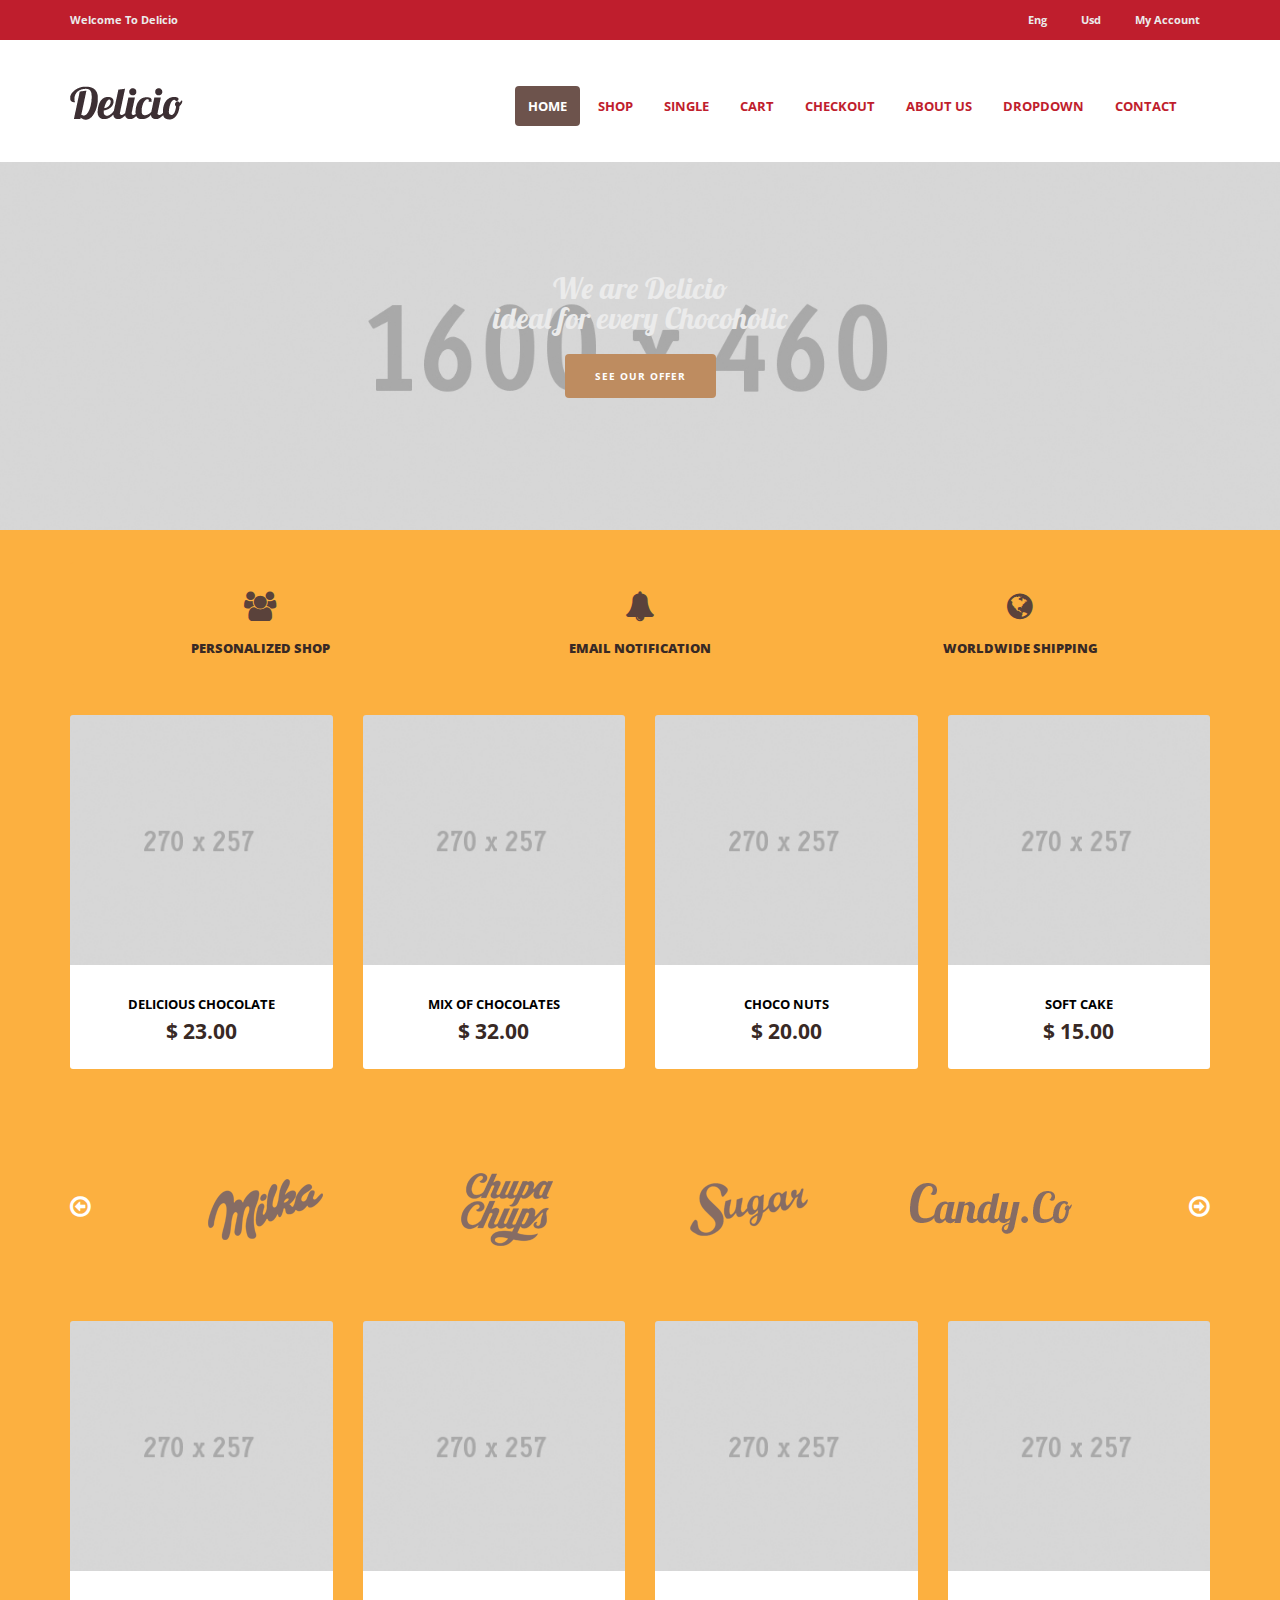
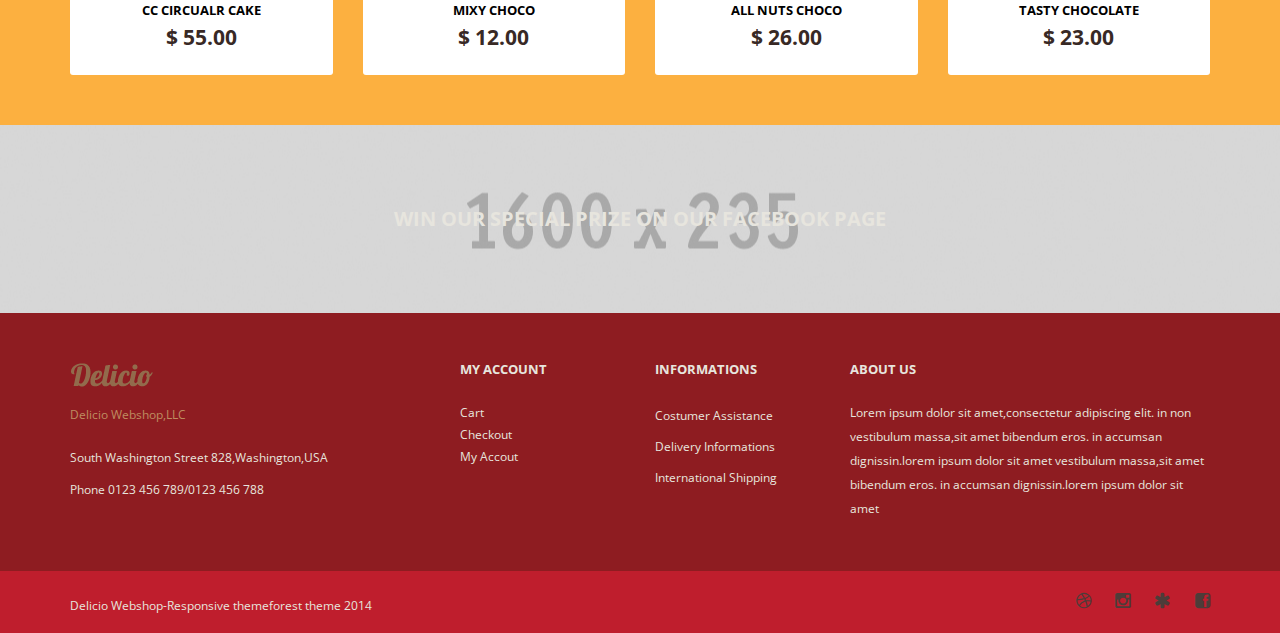
<file: DoAnChuyenNganh/DoAnChuyenNganh_Web_Ver5/index.html>
<!DOCTYPE html>
<html lang="en">
<head>
<meta charset="utf-8">
<title>delicio</title>
<meta name="description" content="">
<meta name="author" content="">
<meta name="viewport" content="width=device-width, initial-scale=1, maximum-scale=1">
<link rel="stylesheet" type="text/css" href="css/bootstrap.css" media="screen">
<link rel="stylesheet" type="text/css" href="css/style.css" media="screen">
<link rel="stylesheet" type="text/css" href="css/font-awesome.css" media="screen">
<link rel="stylesheet" href="css/flexslider.css" type="text/css" media="screen"/>
<link rel="stylesheet" href="css/responsive.css" type="text/css" media="screen"/>
<link href='http://fonts.googleapis.com/css?family=Open+Sans:400italic,600italic,700italic,800italic,400,300,600,700,800' rel='stylesheet' type='text/css'>
<link href='http://fonts.googleapis.com/css?family=Lobster' rel='stylesheet' type='text/css'>
</head>
<body>
<!--top-strip-->
<div class="top-strip">
    <div class="container">
        <div class="row">
            <div class="col-md-6 user">
                <p>
                     Welcome to Delicio
                </p>
            </div>
            <div class="col-md-6 language">
                <ul>
                    <li><a href="#">Eng</a></li>
                    <li><a href="#">Usd</a></li>
                    <li><a href="#">My Account</a></li>
                </ul>
            </div>
        </div>
    </div>
</div>
<!--end-top-strip-->
<!--navbar-->
<div class="container header">
    <nav id="myNavbar" class="navbar navbar-default" role="navigation">
    <div class="container">
        <div class="navbar-header">
            <button type="button" class="navbar-toggle" data-toggle="collapse" data-target="#bs-example-navbar-collapse-1">
            <span class="sr-only">Toggle navigation</span>
            <span class="icon-bar"></span>
            <span class="icon-bar"></span>
            <span class="icon-bar"></span>
            </button>
            <a class="navbar-brand" href="#"><img src="images/logo.png" alt="logo"></a>
        </div>
        <!-- Collect the nav links, forms, and other content for toggling -->
        <div class="collapse navbar-collapse" id="bs-example-navbar-collapse-1">
            <ul class="nav navbar-nav">
                <li class="active"><a href="index.html">Home</a></li>
                <li><a href="shop.html">Shop</a></li>
                <li><a href="single.html">Single</a></li>
                <li><a href="cart.html">Cart</a></li>
                <li><a href="checkout.html">Checkout</a></li>
                <li><a href="about.html">About us</a></li>
                <li class="dropdown">
                <a href="#" data-toggle="dropdown" class="dropdown-toggle">Dropdown</a>
                <ul class="dropdown-menu">
                    <li><a href="#">Lorem</a></li>
                    <li><a href="#">Ipsum</a></li>
                    <li><a href="#">Dolor sit amet</a></li>
                    <li><a href="#">Dropdown</a></li>
                </ul>
                </li>
                <li><a href="contact.html">Contact</a></li>
            </ul>
        </div>
        <!-- /.navbar-collapse -->
    </div>
    </nav>
</div>
<!--end-navbar-->
<!--flex-slider-->
<div class="main-flexslider">
    <ul class="slides">
        <li class="slides"><img src="images/slide-01.jpg" alt="slide 01">
        <div class="slide-caption">
            <h2>We are Delicio</h2>
            <h2>ideal for every Chocoholic</h2>
            <h2><a href="#">SEE OUR OFFER</a></h2>
        </div>
        </li>
        <li class="slides"><img src="images/slide-02.jpg" alt="slide 01">
        <div class="slide-caption">
            <h2>We are Delicio</h2>
            <h2>ideal for every Chocoholic</h2>
            <h2><a href="#">SEE OUR OFFER</a></h2>
        </div>
        </li>
        <li class="slides"><img src="images/slide-03.jpg" alt="slide 01">
        <div class="slide-caption">
            <h2>We are Delicio</h2>
            <h2>ideal for every Chocoholic</h2>
            <h2><a href="#">SEE OUR OFFER</a></h2>
        </div>
        </li>
        <li class="slides"><img src="images/slide-04.jpg" alt="slide 01">
        <div class="slide-caption">
            <h2>We are Delicio</h2>
            <h2>ideal for every Chocoholic</h2>
            <h2><a href="#">SEE OUR OFFER</a></h2>
        </div>
        </li>
    </ul>
</div>
<!--end-flex-slider-->
<!--Icon Blocks-->
<div class="container">
    <div class="icon-blocks">
        <div class="col-md-4">
            <p>
                <i class="fa fa-group"></i>personalized shop
            </p>
        </div>
        <div class="col-md-4">
            <p>
                <i class="fa fa-bell"></i>email notification
            </p>
        </div>
        <div class="col-md-4">
            <p>
                <i class="fa fa-globe"></i>worldwide shipping
            </p>
        </div>
    </div>
</div>
<!--end Icon Blocks-->
<!--articles-->
<div class="container">
    <div class="row articles">
        <div class="col-md-3 col-sm-6">
            <img src="images/product1.jpg" alt="img">
            <div class="text">
                <a href="#"><span>
                Delicious Chocolate </span></a>
                <p>
                     $ 23.00
                </p>
            </div>
        </div>
        <div class="col-md-3 col-sm-6">
            <img src="images/product2.jpg" alt="img">
            <div class="text">
                <a href="#"><span>
                Mix of Chocolates </span></a>
                <p>
                     $ 32.00
                </p>
            </div>
        </div>
        <div class="col-md-3 col-sm-6">
            <img src="images/product3.jpg" alt="img">
            <div class="text">
                <a href="#"><span>
                Choco Nuts </span></a>
                <p>
                     $ 20.00
                </p>
            </div>
        </div>
        <div class="col-md-3 col-sm-6">
            <img src="images/product4.jpg" alt="img">
            <div class="text">
                <span>
                Soft Cake </span>
                <p>
                     $ 15.00
                </p>
            </div>
        </div>
    </div>
</div>
<!--end-articles-->
<!-- partners box -->
<div class="container">
    <div id="carousel-example-generic" class="carousel slide" data-ride="carousel">
        <!-- Wrapper for slides -->
        <div class="carousel-inner">
            <div class="item active">
                <ul class="partner-list">
                    <li><img alt="" src="images/client1.png"></li>
                    <li><img alt="" src="images/client2.png"></li>
                    <li><img alt="" src="images/client3.png"></li>
                    <li><img alt="" src="images/client4.png"></li>
                </ul>
            </div>
            <div class="item">
                <ul class="partner-list">
                    <li><img alt="" src="images/client1.png"></li>
                    <li><img alt="" src="images/client2.png"></li>
                    <li><img alt="" src="images/client3.png"></li>
                    <li><img alt="" src="images/client4.png"></li>
                </ul>
            </div>
        </div>
        <!-- Controls -->
        <a class="left carousel-control" href="#carousel-example-generic" data-slide="prev"></a>
        <a class="right carousel-control" href="#carousel-example-generic" data-slide="next"></a>
    </div>
</div>
<!--end-partners box -->
<!--articles-->
<div class="container">
    <div class="row articles">
        <div class="col-md-3 col-sm-6">
            <img src="images/product1.jpg" alt="img">
            <div class="text">
                <span>
                CC Circualr Cake</span>
                <p>
                     $ 55.00
                </p>
            </div>
        </div>
        <div class="col-md-3 col-sm-6">
            <img src="images/product2.jpg" alt="img">
            <div class="text">
                <span>
                Mixy Choco </span>
                <p>
                     $ 12.00
                </p>
            </div>
        </div>
        <div class="col-md-3 col-sm-6">
            <img src="images/product3.jpg" alt="img">
            <div class="text">
                <span>
                All Nuts Choco </span>
                <p>
                     $ 26.00
                </p>
            </div>
        </div>
        <div class="col-md-3 col-sm-6">
            <img src="images/product4.jpg" alt="img">
            <div class="text">
                <span>
                Tasty Chocolate </span>
                <p>
                     $ 23.00
                </p>
            </div>
        </div>
    </div>
</div>
<!--end-articles-->
<!--prize-->
<div class="prize">
    <div class="container">
        <h1>win our special prize on our facebook page</h1>
    </div>
</div>
<!--end-prize-->
<!--footer-->
<div class="full-footer">
    <div class="container-full">
        <div class="container info">
            <div class="row">
                <div class="col-md-4 addres">
                    <img src="images/footer-logo.png" alt="logo">
                    <h6>Delicio Webshop,LLC</h6>
                    <p>
                         South Washington Street 828,Washington,USA
                    </p>
                    <p>
                         Phone 0123 456 789/0123 456 788
                    </p>
                </div>
                <div class="col-md-2 account">
                    <h4>my Account</h4>
                    <ul>
                        <li><a href="#">cart</a></li>
                        <li><a href="#">checkout</a></li>
                        <li><a href="#">my accout</a></li>
                    </ul>
                </div>
                <div class="col-md-2 assistance">
                    <h4>Informations</h4>
                    <ul>
                        <li><a href="#">costumer assistance</a></li>
                        <li><a href="#">delivery informations</a></li>
                        <li><a href="#">international shipping</a></li>
                    </ul>
                </div>
                <div class="col-md-4 about">
                    <h4>about us</h4>
                    <p>
                         Lorem ipsum dolor sit amet,consectetur adipiscing elit. in non vestibulum massa,sit amet bibendum eros. in accumsan dignissin.lorem ipsum dolor sit amet vestibulum massa,sit amet bibendum eros. in accumsan dignissin.lorem ipsum dolor sit amet
                    </p>
                </div>
            </div>
        </div>
    </div>
    <!--end-addres-->
    <div class="container">
        <div class="row bottom-strip">
            <div class="col-md-6 rights">
                <p>
                     Delicio Webshop-Responsive themeforest theme 2014
                </p>
            </div>
            <div class="col-md-6 social">
                <ul>
                    <li><a href="#"><i class="fa fa-dribbble"></i></a></li>
                    <li><a href="#"><i class="fa fa-instagram"></i></a></li>
                    <li><a href="#"><i class="fa fa-asterisk"></i></a></li>
                    <li><a href="#"><i class="fa fa-facebook-square"></i></a></li>
                </ul>
            </div>
        </div>
    </div>
</div>
<!--end-footer-->
<script type="text/javascript" src="js/jquery.min.js"></script>
<script type="text/javascript" src="js/bootstrap.js"></script>
<script src="js/modernizr.js"></script>
<script type="text/javascript" src="js/jquery.flexslider-min.js"></script>
<script type="text/javascript">
// jQuery
(function($) {
  "use strict";
    $(document).ready(function() {
        // Main Slider
        $('.main-flexslider').flexslider({
            directionNav: true, 
            controlNav: false, 
            animation: "fade",
            slideshowSpeed: 7000,
            prevText: "",
            nextText: "",
        });
    });
})(jQuery);
</script>
</body>
</html>
</file>
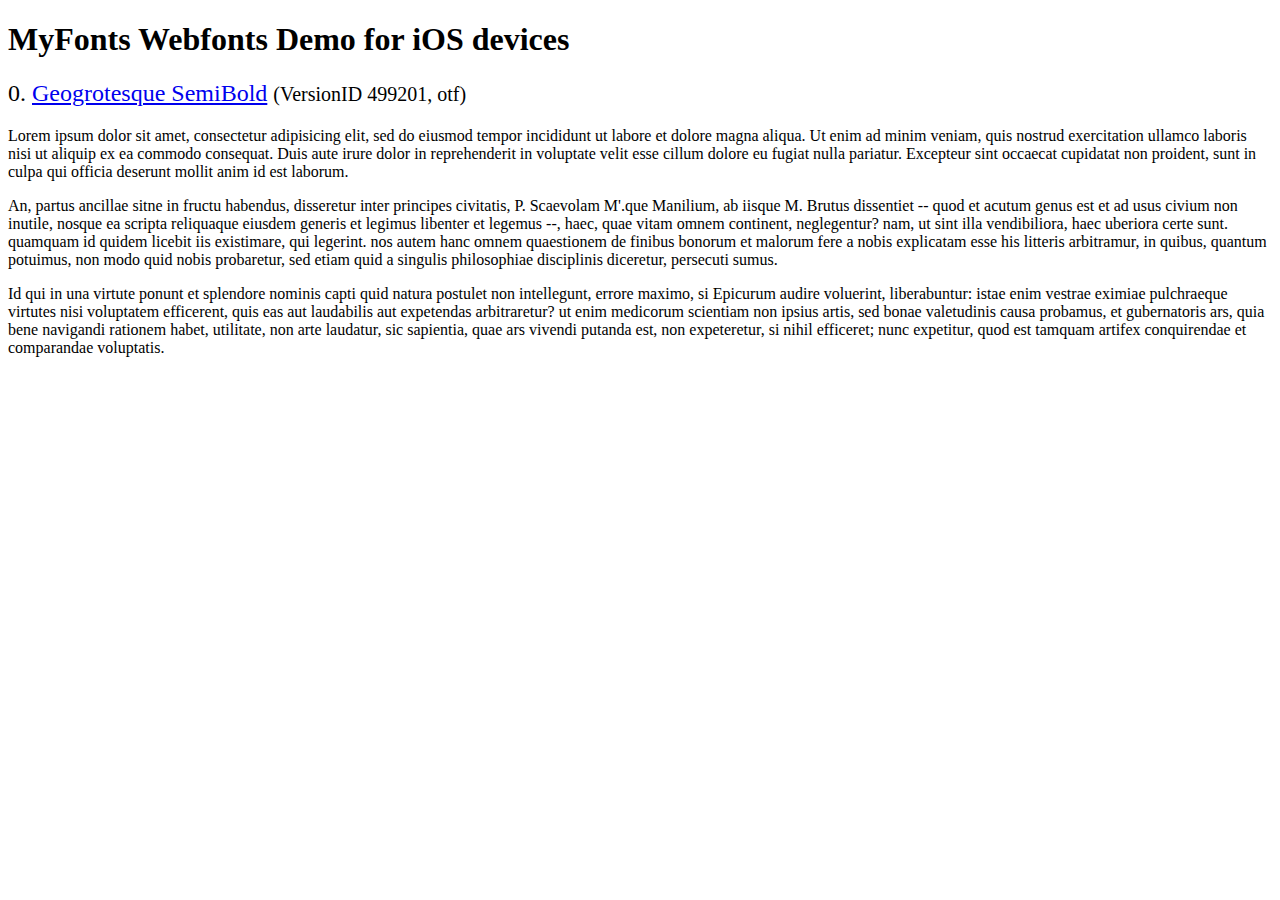
<file: DoAnChuyenNganh/DoAnChuyenNganh_Web_Ver4/fonts/webfonts/geo-semibold/svg/index.html>
<!DOCTYPE html>
<html>
<head>
<title>MyFonts Webfonts Demo for iOS devices</title>
<meta http-equiv="content-type" content="text/html; charset=utf-8" />

<style type="text/css" media="all">

	h2 {
		 font-weight:normal;
	}

		
	@font-face {
		font-family:"Geogrotesque-SemiBold";
		src:url("style_169898.svg#Geogrotesque-SemiBold") format("svg");
	}
	
	.webfont_0 {
		font-family: Geogrotesque-SemiBold;
	}
		
</style>

</head>

<body>

<h1>MyFonts Webfonts Demo for iOS devices</h1>


<h2>0. <span class='webfont_0'><a href='http://new.myfonts.com/search/style::169898/'>Geogrotesque SemiBold</a></span>
<small>(VersionID 499201, otf)</small>
</h2>

<p class='webfont_0'>Lorem ipsum dolor sit amet, consectetur adipisicing elit, sed do eiusmod tempor incididunt ut labore et dolore magna aliqua. Ut enim ad minim veniam, quis nostrud exercitation ullamco laboris nisi ut aliquip ex ea commodo consequat. Duis aute irure dolor in reprehenderit in voluptate velit esse cillum dolore eu fugiat nulla pariatur. Excepteur sint occaecat cupidatat non proident, sunt in culpa qui officia deserunt mollit anim id est laborum.</p>

<p class='webfont_0'>An, partus ancillae sitne in fructu habendus, disseretur inter principes civitatis, P. Scaevolam M'.que Manilium, ab iisque M. Brutus dissentiet -- quod et acutum genus est et ad usus civium non inutile, nosque ea scripta reliquaque eiusdem generis et legimus libenter et legemus --, haec, quae vitam omnem continent, neglegentur? nam, ut sint illa vendibiliora, haec uberiora certe sunt. quamquam id quidem licebit iis existimare, qui legerint. nos autem hanc omnem quaestionem de finibus bonorum et malorum fere a nobis explicatam esse his litteris arbitramur, in quibus, quantum potuimus, non modo quid nobis probaretur, sed etiam quid a singulis philosophiae disciplinis diceretur, persecuti sumus.</p>

<p class='webfont_0'>Id qui in una virtute ponunt et splendore nominis capti quid natura postulet non intellegunt, errore maximo, si Epicurum audire voluerint, liberabuntur: istae enim vestrae eximiae pulchraeque virtutes nisi voluptatem efficerent, quis eas aut laudabilis aut expetendas arbitraretur? ut enim medicorum scientiam non ipsius artis, sed bonae valetudinis causa probamus, et gubernatoris ars, quia bene navigandi rationem habet, utilitate, non arte laudatur, sic sapientia, quae ars vivendi putanda est, non expeteretur, si nihil efficeret; nunc expetitur, quod est tamquam artifex conquirendae et comparandae voluptatis.</p>




</body>
</html>
</file>
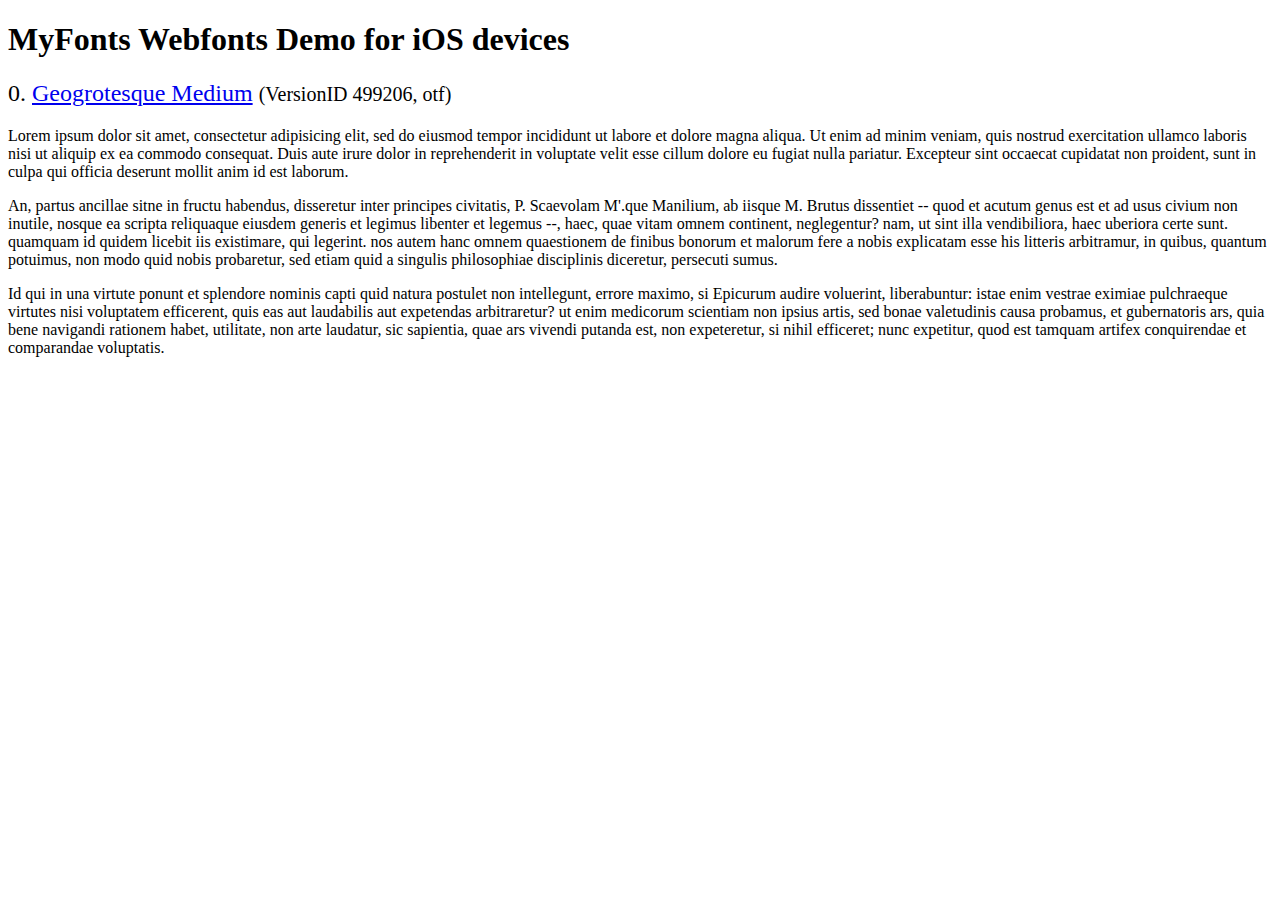
<file: DoAnChuyenNganh/DoAnChuyenNganh_Web_Ver4/fonts/webfonts/geo-medium/svg/svg_test.html>
<!DOCTYPE html>
<html>
<head>
<title>MyFonts Webfonts Demo for iOS devices</title>
<meta http-equiv="content-type" content="text/html; charset=utf-8" />

<style type="text/css" media="all">

	h2 {
		 font-weight:normal;
	}

		
	@font-face {
		font-family:"Geogrotesque-Medium";
		src:url("1110FC_0.svg#Geogrotesque-Medium") format("svg");
	}
	
	.webfont_0 {
		font-family: Geogrotesque-Medium;
	}
		
</style>

</head>

<body>

<h1>MyFonts Webfonts Demo for iOS devices</h1>


<h2>0. <span class='webfont_0'><a href='http://new.myfonts.com/search/style::169904/'>Geogrotesque Medium</a></span>
<small>(VersionID 499206, otf)</small>
</h2>

<p class='webfont_0'>Lorem ipsum dolor sit amet, consectetur adipisicing elit, sed do eiusmod tempor incididunt ut labore et dolore magna aliqua. Ut enim ad minim veniam, quis nostrud exercitation ullamco laboris nisi ut aliquip ex ea commodo consequat. Duis aute irure dolor in reprehenderit in voluptate velit esse cillum dolore eu fugiat nulla pariatur. Excepteur sint occaecat cupidatat non proident, sunt in culpa qui officia deserunt mollit anim id est laborum.</p>

<p class='webfont_0'>An, partus ancillae sitne in fructu habendus, disseretur inter principes civitatis, P. Scaevolam M'.que Manilium, ab iisque M. Brutus dissentiet -- quod et acutum genus est et ad usus civium non inutile, nosque ea scripta reliquaque eiusdem generis et legimus libenter et legemus --, haec, quae vitam omnem continent, neglegentur? nam, ut sint illa vendibiliora, haec uberiora certe sunt. quamquam id quidem licebit iis existimare, qui legerint. nos autem hanc omnem quaestionem de finibus bonorum et malorum fere a nobis explicatam esse his litteris arbitramur, in quibus, quantum potuimus, non modo quid nobis probaretur, sed etiam quid a singulis philosophiae disciplinis diceretur, persecuti sumus.</p>

<p class='webfont_0'>Id qui in una virtute ponunt et splendore nominis capti quid natura postulet non intellegunt, errore maximo, si Epicurum audire voluerint, liberabuntur: istae enim vestrae eximiae pulchraeque virtutes nisi voluptatem efficerent, quis eas aut laudabilis aut expetendas arbitraretur? ut enim medicorum scientiam non ipsius artis, sed bonae valetudinis causa probamus, et gubernatoris ars, quia bene navigandi rationem habet, utilitate, non arte laudatur, sic sapientia, quae ars vivendi putanda est, non expeteretur, si nihil efficeret; nunc expetitur, quod est tamquam artifex conquirendae et comparandae voluptatis.</p>




</body>
</html>
</file>
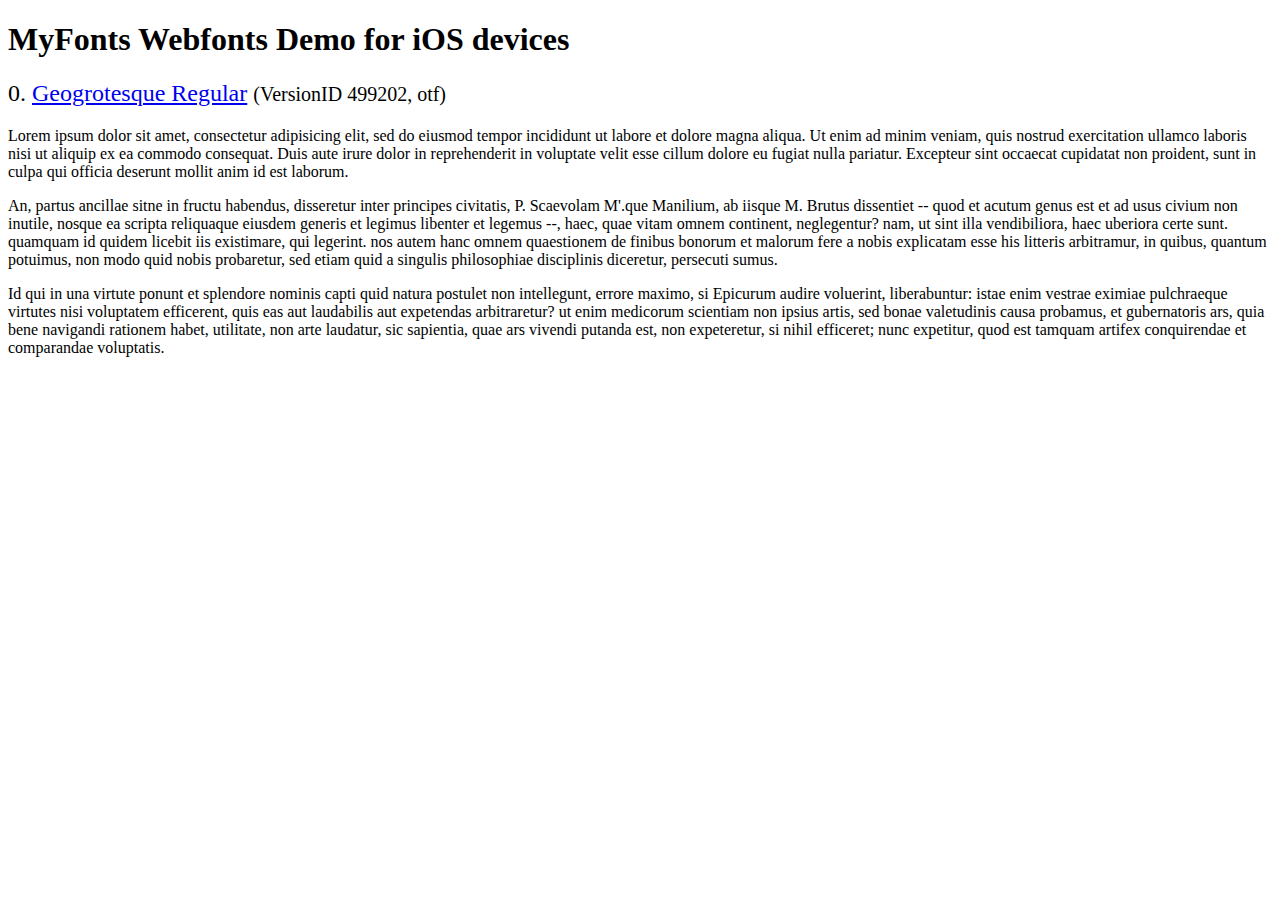
<file: DoAnChuyenNganh/DoAnChuyenNganh_Web_Ver4/fonts/webfonts/geo-regular/svg/svg_test.html>
<!DOCTYPE html>
<html>
<head>
<title>MyFonts Webfonts Demo for iOS devices</title>
<meta http-equiv="content-type" content="text/html; charset=utf-8" />

<style type="text/css" media="all">

	h2 {
		 font-weight:normal;
	}

		
	@font-face {
		font-family:"Geogrotesque-Regular";
		src:url("11014B_0.svg#Geogrotesque-Regular") format("svg");
	}
	
	.webfont_0 {
		font-family: Geogrotesque-Regular;
	}
		
</style>

</head>

<body>

<h1>MyFonts Webfonts Demo for iOS devices</h1>


<h2>0. <span class='webfont_0'><a href='http://new.myfonts.com/search/style::169901/'>Geogrotesque Regular</a></span>
<small>(VersionID 499202, otf)</small>
</h2>

<p class='webfont_0'>Lorem ipsum dolor sit amet, consectetur adipisicing elit, sed do eiusmod tempor incididunt ut labore et dolore magna aliqua. Ut enim ad minim veniam, quis nostrud exercitation ullamco laboris nisi ut aliquip ex ea commodo consequat. Duis aute irure dolor in reprehenderit in voluptate velit esse cillum dolore eu fugiat nulla pariatur. Excepteur sint occaecat cupidatat non proident, sunt in culpa qui officia deserunt mollit anim id est laborum.</p>

<p class='webfont_0'>An, partus ancillae sitne in fructu habendus, disseretur inter principes civitatis, P. Scaevolam M'.que Manilium, ab iisque M. Brutus dissentiet -- quod et acutum genus est et ad usus civium non inutile, nosque ea scripta reliquaque eiusdem generis et legimus libenter et legemus --, haec, quae vitam omnem continent, neglegentur? nam, ut sint illa vendibiliora, haec uberiora certe sunt. quamquam id quidem licebit iis existimare, qui legerint. nos autem hanc omnem quaestionem de finibus bonorum et malorum fere a nobis explicatam esse his litteris arbitramur, in quibus, quantum potuimus, non modo quid nobis probaretur, sed etiam quid a singulis philosophiae disciplinis diceretur, persecuti sumus.</p>

<p class='webfont_0'>Id qui in una virtute ponunt et splendore nominis capti quid natura postulet non intellegunt, errore maximo, si Epicurum audire voluerint, liberabuntur: istae enim vestrae eximiae pulchraeque virtutes nisi voluptatem efficerent, quis eas aut laudabilis aut expetendas arbitraretur? ut enim medicorum scientiam non ipsius artis, sed bonae valetudinis causa probamus, et gubernatoris ars, quia bene navigandi rationem habet, utilitate, non arte laudatur, sic sapientia, quae ars vivendi putanda est, non expeteretur, si nihil efficeret; nunc expetitur, quod est tamquam artifex conquirendae et comparandae voluptatis.</p>




</body>
</html>
</file>
<file: DoAnChuyenNganh/DoAnChuyenNganh_Web_Ver5/css/style.css>
/*------------------------------------------------- = Table of Css 1.General 2.Header 3.Slider 4.Icon Block 5.Products 6.Logo Carousel 7.Promo Box 8.Shop 9.Single Product 10.Cart 11.Checkout 12.About 13.Contact 14.Footer-------------------------------------------------*/
/********************************** General ********************************/
ul {
    padding: 0;
    margin: 0;
}

    ul li {
        list-style: none;
    }

a, .row.articles div, .members-social {
    transition: all 0.2s ease-in-out;
    -moz-transition: all 0.2s ease-in-out;
    -webkit-transition: all 0.2s ease-in-out;
    -o-transition: all 0.2s ease-in-out;
    color: #000;
    text-decoration: none;
}

.nopadding {
    padding-left: 0 !important;
    margin-left;
    : 0 !important;
}

hr {
    width: 100%;
    float: left;
    clear: both;
    background: #eaeaea;
    height: 1px;
}

.single-post .date-post {
    margin-top: -55px;
    text-align: left;
}

a:hover {
    text-decoration: none;
    opacity: 0.9;
}

.comment-section {
    margin-bottom: 20px;
    overflow: hidden;
}

    .comment-section h1 {
        font-size: 24px;
        text-transform: inherit;
        margin-bottom: 15px;
    }

.comment-box {
    overflow: hidden;
    margin-bottom: 30px;
}

    .comment-box img {
        float: left;
        max-width: 80px;
    }

ul.depth {
    margin-left: 100px;
}

    ul.depth li {
        position: relative;
    }

        ul.depth li:before {
            position: absolute;
            content: '';
            width: 40px;
            height: 40px;
            top: 0;
            left: -60px;
            border-left: 1px solid #dddddd;
            border-bottom: 1px solid #dddddd;
        }

.comment-content {
    padding-left: 100px;
}

    .comment-content h6 {
        color: #3c3c3c;
        font-size: 14px;
        font-family: 'Open Sans',sans-serif;
        font-style: italic;
        line-height: 22px;
        border-bottom: 1px solid #e5e5e5;
        display: inline-block;
        margin: -4px 0 7px;
        padding-bottom: 4px;
    }

        .comment-content h6 span {
            color: #d1d1d1;
            font-style: normal;
        }

    .comment-content p {
        color: #a3a3a3;
        line-height: 26px;
    }

.text-fields {
    float: left;
    width: 50%;
    padding-right: 10px;
}

.submit-area {
    float: right;
    width: 50%;
}

.comment-form {
    overflow: hidden;
    margin-bottom: 40px;
}

    .comment-form h1 {
        font-size: 24px;
        text-transform: inherit;
        margin-bottom: 16px;
    }

.float-input {
    position: relative;
    padding-left: 58px;
}

    .float-input span {
        position: absolute;
        width: 58px;
        height: 58px;
        border: 1px solid #eaeaea;
        top: 0px;
        left: 0px;
        z-index: 2;
        text-align: center;
    }

        .float-input span i {
            line-height: 32px;
            font-size: 12px;
            color: #5a423b;
            display: inline-block;
            width: 32px;
            height: 32px;
            text-align: center;
            border-radius: 50%;
            -webkit-border-radius: 50%;
            -moz-border-radius: 50%;
            -o-border-radius: 50%;
            border: 1px solid #5a423b;
            margin-top: 13px;
            transition: all 0.2s ease-in-out;
            -moz-transition: all 0.2s ease-in-out;
            -webkit-transition: all 0.2s ease-in-out;
            -o-transition: all 0.2s ease-in-out;
        }

#contact-form input[type="text"], #contact-form textarea, .comment-form input[type="text"], .comment-form textarea {
    color: #848484;
    font-size: 14px;
    font-family: 'Open Sans',sans-serif;
    border: 1px solid #eaeaea;
    border-left: none;
    font-weight: 300;
    -webkit-font-smoothing: antialiased;
    border-radius: 0px;
    -webkit-border-radius: 0px;
    -moz-border-radius: 0px;
    -o-border-radius: 0px;
    outline: none;
    width: 100%;
    padding: 18px;
    display: block;
    margin-bottom: 10px;
    transition: all 0.2s ease-in-out;
    -moz-transition: all 0.2s ease-in-out;
    -webkit-transition: all 0.2s ease-in-out;
    -o-transition: all 0.2s ease-in-out;
}

    #contact-form input[type="text"]:focus + span i, .comment-form input[type="text"]:focus + span i {
        color: #fff;
        background: #5a423b;
    }

#contact-form textarea, .comment-form textarea {
    height: 126px;
    border: 1px solid #eaeaea;
}

#contact-form input[type="submit"], .comment-form input[type="submit"] {
    width: 100%;
    text-align: center;
    color: #fff;
    font-size: 14px;
    font-family: 'Open Sans',sans-serif;
    font-weight: 300;
    -webkit-font-smoothing: antialiased;
    padding: 19px;
    background: #5a423b;
    text-transform: uppercase;
    border: none;
    transition: all 0.2s ease-in-out;
    -moz-transition: all 0.2s ease-in-out;
    -webkit-transition: all 0.2s ease-in-out;
    -o-transition: all 0.2s ease-in-out;
}

    #contact-form input[type="submit"]:hover, .comment-form input[type="submit"]:hover {
        opacity: 0.8;
    }

#contact-form .message, .comment-form .message {
    height: 20px;
    font-size: 13px;
    font-family: 'Open Sans',sans-serif;
    float: none;
    margin-top: 5px;
}

    #contact-form .message.error, .comment-form .message.error {
        color: #eb2c06;
    }

    #contact-form .message.success, .comment-form .message.success {
        color: #1e9397;
    }
/*-------------------------------------------------*/
/* = Contact/*-------------------------------------------------*/
.page-banner.contact-banner {
    background: url('../upload/banner3.jpg');
}

.map {
    height: 440px;
    margin-bottom: 40px;
    -webkit-filter: grayscale(100%);
    -moz-filter: grayscale(100%);
    -ms-filter: grayscale(100%);
    -o-filter: grayscale(100%);
    filter: grayscale(100%);
    filter: gray;
    border-radius: 5px;
    /* IE 6-9 */
}

.contact-all {
    background: #fff;
    margin: 0 !important;
    padding: 20px;
    border-radius: 5px;
}

#contact-form h1, .contact-info h1 {
    font-family: open sans;
    font-weight: bold;
    font-size: 13px;
    text-transform: uppercase;
    background: red;
    padding: 20px;
    margin: 15px 0 30px 0;
    text-align: center;
}

.contact-box h1 {
    text-transform: inherit;
}

#contact-form {
    margin-bottom: 30px;
    overflow: hidden;
}

.contact-info {
    border-bottom: 1px solid #e3e3e3;
    margin-bottom: 15px;
}

    .contact-info p {
        font-size: 15px;
        color: #919191;
        line-height: 22px;
        margin-bottom: 15px;
    }

.contact-info-list li {
    display: inline-block;
}

.contact-info-list li {
    display: inline-block;
    font-size: 14px;
    color: #919191;
    font-family: 'Open Sans',sans-serif;
    font-weight: 300;
    -webkit-font-smoothing: antialiased;
    margin-right: 20px;
    line-height: 22px;
}

    .contact-info-list li i {
        font-size: 17px;
        color: #54babb;
        margin-right: 10px;
    }

    .contact-info-list li a {
        color: #919191;
    }
/*******************right-cal***************/
.celendar-info {
    background: #fff;
    border-radius: 5px;
    padding-top: 3px;
}

.right-cal h4 {
    font-size: 13px;
    font-family: open sans;
    font-weight: bold;
    color: #e7e5de;
    text-transform: uppercase;
    background: #bf1e2d;
    margin: 20px;
    text-align: center;
    padding: 15px 30px;
    border-radius: 5px;
}

.right-cal ul {
    margin-left: 20px;
}

.right-cal li {
    margin: 10px 30px 10px 10px;
}

.right-cal a {
    font-family: open sans;
    font-weight: bold;
    font-size: 13px;
    color: #554a4c;
    text-transform: uppercase;
    margin-left: 8px;
    text-decoration: none;
}

.right-cal span {
    float: right;
    margin-right: 20px;
}

.colored {
    background: #f1f0eb;
    padding: 7px 0;
}

.right-inf h4 {
    font-size: 13px;
    font-family: open sans;
    font-weight: bold;
    color: #e7e5de;
    text-transform: uppercase;
    background: #bf1e2d;
    margin: 20px;
    text-align: center;
    padding: 15px 30px;
    border-radius: 5px;
}

.right-inf ul {
    margin-left: 40px;
    margin-bottom: 25px;
}

.right-inf li {
    margin-bottom: 5px;
}

.right-inf p {
    font-family: open sans;
    font-weight: bold;
    font-size: 12px;
    color: #554a4c;
    text-transform: capitalize;
}

.right-inf a {
    font-family: open sans;
    font-weight: bold;
    font-size: 12px;
    color: #554a4c;
    text-transform: capitalize;
    text-decoration: none;
}
/*********************end-contact-form******************************/
/* http://meyerweb.com/eric/tools/css/reset/ v2.0 | 20110126 License:none (public domain)*/
html, body, div, span, applet, object, iframe, h1, h2, h3, h4, h5, h6, p, blockquote, pre, a, abbr, acronym, address, big, cite, code, del, dfn, em, img, ins, kbd, q, s, samp, small, strike, strong, sub, sup, tt, var, b, u, i, center, dl, dt, dd, ol, ul, li, fieldset, form, label, legend, table, caption, tbody, tfoot, thead, tr, th, td, article, aside, canvas, details, embed, figure, figcaption, footer, header, hgroup, menu, nav, output, ruby, section, summary, time, mark, audio, video {
    margin: 0;
    padding: 0;
    border: 0;
    font-size: 100%;
    font: inherit;
    vertical-align: baseline;
}
/* HTML5 display-role reset for older browsers */
article, aside, details, figcaption, figure, footer, header, hgroup, menu, nav, section {
    display: block;
}

body {
    line-height: 1;
    font-family: Open Sans;
    background: #fcb040 !important;
}

ol, ul {
    list-style: none;
}

blockquote, q {
    quotes: none;
}

    blockquote:before, blockquote:after, q:before, q:after {
        content: '';
        content: none;
    }

table {
    border-collapse: collapse;
    border-spacing: 0;
}

a {
    text-decoration: none;
    transition: all 0.3s ease-in-out;
    -moz-transition: all 0.3s ease-in-out;
    -webkit-transition: all 0.3s ease-in-out;
    -o-transition: all 0.3s ease-in-out;
}
/********************************** Header ********************************/
.container.header {
    background: #fff;
    width: 100%;
}

.header {
    width: 100%;
    background: #fff;
    position: relative;
}

.top-strip {
    background: #bf1e2d;
    width: 100%;
    padding: 10px;
}

.user p {
    font-size: 11px;
    font-weight: bold;
    text-transform: capitalize;
    color: #ebebeb;
    float: left;
    padding: 0;
    margin: 0;
    line-height: 20px;
}

.language ul {
    float: right;
    margin: 0;
    padding: 0;
}

.language li {
    display: inline-block;
    margin-left: 10px;
}

.language a {
    padding: 6px 10px;
    font-size: 11px;
    font-weight: bold;
    text-transform: capitalize;
    color: #ebebeb;
    text-decoration: none;
}

    .language a:hover {
        background: rgba(0,0,0,0.2);
        color: #fff;
        -webkit-border-radius: 4px;
        -moz-border-radius: 4px;
        border-radius: 4px;
    }
/*-- Logo --*/
.navbar > .container .navbar-brand, .navbar > .container-fluid .navbar-brand {
    padding: 0;
    margin-left: 0;
}
/*-- Navigation --*/
.full {
    background: #fff;
    width: 100%;
    padding: 30px 0px 0px 0px;
}

.navbar-default {
    border: none !important;
    background: #fff !important;
    padding: 26px 0px 16px 0 !important;
    margin-top: 20px !important;
}

    .navbar-default a {
        color: #bf1e2d !important;
        font-weight: bold !important;
        font-size: 13px !important;
        text-transform: uppercase !important;
        -webkit-border-radius: 4px !important;
        -moz-border-radius: 4px !important;
        border-radius: 4px !important;
    }

        .navbar-default a:hover {
            color: #000 !important;
        }

    .navbar-default .navbar-nav > .active > a, .navbar-default .navbar-nav > .active > a:hover, .navbar-default .navbar-nav > .active > a:focus {
        color: #fff !important;
        background: #6d534c !important;
    }

    .navbar-default .navbar-nav > li > a:hover {
        color: #fff !important;
        background: #bf1e2d !important;
    }

.navbar-nav > li > a {
    padding: 10px 13px;
}

.navbar-nav > li {
    margin-right: 5px;
}

.dropdown-menu > li > a {
    padding: 15px 25px;
}

.dropdown:hover .dropdown-menu {
    display: block;
    padding-top: 0;
    -webkit-border-radius: 4px;
    -moz-border-radius: 4px;
    border-radius: 4px;
}
/********************************** Slider ********************************/
.main-flexslider {
    float: left;    
    width: 100%;
    height: auto;
}

    .main-flexslider img {
        width: 100%;
        height: auto;
    }

    .main-flexslider .slides .slides {
        background-size: cover;
        background-repeat: no-repeat;
    }

        .main-flexslider .slides .slides .container {
            position: absolute;
            top: 0px;
        }

        .main-flexslider .slides .slides .slide-caption {
            width: 100%;
            top: 30%;
            position: absolute;
            z-index: 100;
        }

            .main-flexslider .slides .slides .slide-caption a {
                color: #fff;
                background: #be8c60;
                font-size: 13px;
                font-family: Open sans;
                font-weight: bold;
                padding: 15px 30px;
                -webkit-border-radius: 4px;
                -moz-border-radius: 4px;
                border-radius: 4px;
                letter-spacing: 1px;
                line-height: 130px;
            }

                .main-flexslider .slides .slides .slide-caption a:hover {
                    background: #f6ede5;
                    color: #725337;
                    text-decoration: none;
                }

            .main-flexslider .slides .slides .slide-caption h2 {
                margin-top: 0;
                font-size: 50px;
                font-family: Lobster;
                font-weight: normal;
                color: #ebebeb;
                text-align: center;
            }

            .main-flexslider .slides .slides .slide-caption p {
                font-size: 15px;
                font-weight: 300;
                color: #000;
            }

            .main-flexslider .slides .slides .slide-caption .slide-item-features {
                float: left;
                padding-left: 0;
                margin: 15px 0;
                border-bottom: 1px solid #DBDBDB;
                padding-bottom: 30px;
            }

                .main-flexslider .slides .slides .slide-caption .slide-item-features li {
                    float: left;
                    background-color: #fff;
                    border: 1px solid #B1B1B1;
                    font-size: 13px;
                    font-weight: 300;
                    color: #000;
                    margin-right: 5px;
                    padding: 3px 5px;
                    padding-right: 10px;
                    text-transform: capitalize;
                    -webkit-border-radius: 4px;
                    -moz-border-radius: 4px;
                    -ms-border-radius: 4px;
                    -o-border-radius: 4px;
                    border-radius: 4px;
                }

                    .main-flexslider .slides .slides .slide-caption .slide-item-features li span {
                        color: #B1B1B1;
                        font-size: 18px;
                        padding: 5px;
                        padding-right: 10;
                    }

            .main-flexslider .slides .slides .slide-caption .slider-buttons-wrapper {
                margin: 25px 0;
                float: left;
            }

            .main-flexslider .slides .slides .slide-caption:before {
                position: absolute;
                z-index: -1;
            }

.slide-item-features {
    float: left;
    padding-left: 0;
    margin: 15px 0;
    border-bottom: 1px solid #DBDBDB;
    padding-bottom: 30px;
}

    .slide-item-features li {
        float: left;
        background-color: #fff;
        border: 1px solid #B1B1B1;
        font-size: 13px;
        font-weight: 300;
        color: #000;
        margin-right: 5px;
        padding: 3px 5px;
        padding-right: 10px;
        text-transform: capitalize;
        -webkit-border-radius: 4px;
        -moz-border-radius: 4px;
        -ms-border-radius: 4px;
        -o-border-radius: 4px;
        border-radius: 4px;
    }

        .slide-item-features li span {
            color: #B1B1B1;
            font-size: 18px;
            padding: 5px;
            padding-right: 10;
        }

.flex-direction-nav a {
    background-color: #0095e6;
    color: #fefefe;
    text-align: center;
    width: 61px;
    height: 61px;
    line-height: 62px;
    z-index: 0;
}

    .flex-direction-nav a:before {
        font-family: "FontAwesome";
        font-size: 24px;
        display: inline-block;
        content: '\f190';
    }

    .flex-direction-nav a.flex-next:before {
        content: '\f18e';
    }

.main-flexslider .flex-direction-nav .flex-prev {
    top: 363px !important;
    left: inherit !important;
}

.main-flexslider .flex-direction-nav .flex-next {
    right: 0 !important;
    top: 363px !important;
}

.flex-direction-nav {
    display: none;
}
/********************************** Icon Blocks ********************************/
.icon-blocks {
    background: #fcb040;
    float: left;
    width: 100%;
    height: auto;
    border-radius: 5px;
    margin: 30px 0;
}

    .icon-blocks .col-md-4 {
        padding: 30px;
    }

    .icon-blocks p {
        color: #382925;
        font-size: 13px;
        font-weight: 800;
        text-transform: uppercase;
        text-align: center;
    }

    .icon-blocks i {
        font-size: 30px;
        color: #5a423b;
        display: block;
        margin-bottom: 20px;
    }

.row.articles div:hover {
    -webkit-box-shadow: 3px -9px 84px 13px rgba(0,0,0,0.31);
    -moz-box-shadow: 3px -9px 84px 13px rgba(0,0,0,0.31);
    box-shadow: 3px -9px 84px 13px rgba(0,0,0,0.31);
}
/********************************** Products ********************************/
.articles {
    background: #fcb040;
}

    .articles img, .members img {
        width: 100%;
        -webkit-border-top-left-radius: 3px;
        -webkit-border-top-right-radius: 3px;
        -moz-border-radius-topleft: 3px;
        -moz-border-radius-topright: 3px;
        border-top-left-radius: 3px;
        border-top-right-radius: 3px;
    }

    .articles .text, .members .text {
        float: left;
        background: #fff;
        width: 100%;
        margin-bottom: 30px;
        margin-top: -2px;
        text-align: center;
        padding: 30px 0 17px 0;
        text-transform: uppercase;
        font-weight: bold -webkit-border-bottom-right-radius:3px;
        -webkit-border-bottom-left-radius: 3px;
        -moz-border-radius-bottomright: 3px;
        -moz-border-radius-bottomleft: 3px;
        border-bottom-right-radius: 3px;
        border-bottom-left-radius: 3px;
    }

    .articles p {
        color: #382925;
        font-size: 21px;
        font-weight: bold;
        text-transform: uppercase;
        text-align: center;
        background: #fff;
        padding: 10px 0;
        margin: 0 !important;
    }

    .articles span {
        font-size: 13px;
        font-weight: bold !important;
    }

    .articles a:hover {
        color: #89573b;
    }

.members .text {
    float: left;
    background: #fff;
    width: 100%;
    margin-bottom: 30px;
    margin-top: -2px;
    text-align: left;
    text-transform: uppercase;
    font-weight: bold -webkit-border-bottom-right-radius:3px;
    -webkit-border-bottom-left-radius: 3px;
    -moz-border-radius-bottomright: 3px;
    -moz-border-radius-bottomleft: 3px;
    border-bottom-right-radius: 3px;
    border-bottom-left-radius: 3px;
    padding: 25px;
    position: relative;
}

.members-socials {
    position: absolute;
    background: rgba(56,41,37,0.2);
    width: 100%;
    height: 66px;
    top: -66px;
    left: 0;
}

    .members-socials:hover {
        background: rgba(56,41,37,0.8);
    }

    .members-socials ul {
        text-align: center;
    }

        .members-socials ul li {
            display: inline-block;
            line-height: 66px;
            margin: 0 3px;
        }

.members p {
    color: #382925;
    font-size: 21px;
    font-weight: bold;
    text-transform: uppercase;
    text-align: left;
    background: #fff;
    padding: 10px 0;
}

.members span {
    font-size: 13px;
    font-weight: bold
}

.members-socials i {
    color: #fff;
    width: 32px;
    height: 32px;
    border-radius: 100px;
    background: #281d1a;
    line-height: 32px;
    font-size: 16px;
    opacity: 0.8;
}

i:hover {
    transform: rotate(360deg);
    -ms-transform: rotate(360deg);
    -webkit-transform: rotate(360deg);
    -webkit-animation-delay: 10s;
    /* Safari and Chrome */
    animation-delay: 10s;
}

.members-socials i:hover {
    background: #998d8a;
    color: #fff;
    opacity: 1;
}

.members img {
    width: 100%;
}
/********************************** Logo Carousel ********************************/
.clients-section {
    background: #5a423b;
}

.partners {
    padding: 50px;
    background: url('../upload/banner1.jpg');
    overflow: hidden;
}

.carousel {
    position: relative;
    margin-top: 50px;
    margin-bottom: 60px;
}

.partners .carousel-control {
    border: 1px solid #fff;
    background: transparent;
}

.carousel-control.right, .carousel-control.left {
    background: none !important;
}

    .carousel-control.left:after {
        font-family: "FontAwesome";
        font-size: 24px;
        display: inline-block;
        content: '\f190';
        float: left;
        margin-top: 46px;
    }

    .carousel-control.right:after {
        font-family: "FontAwesome";
        font-size: 24px;
        display: inline-block;
        content: '\f18e';
        float: right;
        margin-top: 46px;
    }

.partners .carousel-control.left:before {
    top: -2px;
    left: 8px;
}

.partners .carousel-control.right:before {
    top: -2px;
    left: 9px;
}

.partner-list {
    overflow: hidden;
    padding-top: 10px;
}

    .partner-list li {
        float: left;
        width: 16.8%;
        margin-left: 4%;
    }

        .partner-list li:first-child {
            margin-left: 0;
        }
/********************************** Promo Box ********************************/
.prize {
    background: url(../images/promo-bg.jpg) no-repeat center;
    width: 100% !important;
    margin-top: 20px;
}

    .prize h1 {
        text-align: center;
        font-size: 20px;
        text-transform: uppercase;
        color: #e7e5de;
        padding: 84px 0;
        font-weight: bold;
    }

.container-full {
    background: #8e1c21;
}

.above-footer {
    width: 100%;
    background: #382925;
}

.info {
    padding-top: 50px;
    padding-bottom: 50px;
    background: #8e1c21;
}

.addres h1 {
    color: #be8c60;
    font-size: 20px;
    margin-bottom: 25px;
}

.addres h6 {
    margin-bottom: 25px;
    font-size: 12px;
    font-weight: normal;
    color: #be8c60;
}

.addres p {
    font-size: 12px;
    text-transform: capitalize;
    color: #e7e5de;
}

.account h4 {
    font-size: 13px;
    font-weight: bold;
    text-transform: uppercase;
    color: #e7e5de;
    margin-bottom: 25px;
}

.account ul li {
    line-height: 20px;
}

.account a {
    font-weight: normal;
    font-size: 12px;
    text-transform: capitalize;
    color: #e7e5de;
    text-decoration: none;
}

    .account a:hover {
        opacity: 0.5;
    }

.assistance ul {
    margin-top: 30px;
}

    .assistance ul li {
        margin-bottom: 15px;
    }

.assistance a {
    font-size: 12px;
    text-transform: capitalize;
    color: #e7e5de;
    text-decoration: none;
}

    .assistance a:hover {
        opacity: 0.5;
    }

.about h4 {
    font-size: 13px;
    font-weight: bold;
    text-transform: uppercase;
    color: #e7e5de;
    margin-bottom: 15px;
}

.about p {
    font-weight: normal;
    font-size: 12px;
    color: #e7e5de;
}

.page-title {
    width: 100%;
    background: #8e1c21;
}

.produti h4 {
    font-size: 14px;
    font-weight: bold;
    text-transform: uppercase;
    color: #ebebeb;
    margin-top: 45px;
}

.cart h4 {
    background: #bf1e2d;
    text-align: center;
    padding: 15px 0;
    font-size: 13px;
    font-weight: bold;
    text-transform: uppercase;
    color: #ebebeb;
}

.cart ul {
    float: right;
    font-size: 13px;
}

    .cart ul li {
        display: inline-block;
        margin: 20px 0;
    }

.cart a {
    color: #fff;
    text-decoration: none;
}

    .cart a:hover {
        opacity: 0.5;
    }

.slider-cart {
    position: absolute;
    z-index: 99999999999;
    top: 0;
    right: 0;
}

.content {
    margin-top: 30px;
}

.latest h4 {
    background: #fff;
    font-weight: bold !important;
    font-size: 11px !important;
    text-transform: uppercase;
    color: #382925;
    padding: 10px 15px;
    border-radius: 3px;
}

.article {
    margin-bottom: 30px;
    background: #5a423b;
}

    .article img {
        width: 100%;
    }

    .article p {
        color: #382925;
        font-size: 13px;
        font-weight: bold;
        text-transform: uppercase;
        text-align: center;
        background: #fff;
        padding: 10px 0;
    }

.personalized {
    background: #fff;
    padding: 30px 0;
}

    .personalized h4 {
        text-align: center;
        padding: 15px 0;
        font-size: 13px;
        font-weight: bold;
        text-transform: uppercase;
        color: #3c2f33;
    }

    .personalized p {
        color: #554a4c;
        font-size: 12px;
        font-weight: normal;
        text-align: center;
    }
/********************************** Contact ********************************/
.page-banner.contact-banner {
    background: url('../upload/banner3.jpg');
}

.map {
    height: 440px;
    margin-bottom: 40px;
    -webkit-filter: grayscale(100%);
    -moz-filter: grayscale(100%);
    -ms-filter: grayscale(100%);
    -o-filter: grayscale(100%);
    filter: grayscale(100%);
    filter: gray;
    /* IE 6-9 */
}

#contact-form h1, .contact-info h1 {
    font-size: 13x;
    font-weight: bold;
    color: #e7e5de;
    text-transform: uppercase;
    margin-bottom: 16px;
    background: #5a423b;
    border-radius: 5px;
}

.contact-box h1 {
    text-transform: inherit;
}

#contact-form {
    margin-bottom: 30px;
    overflow: hidden;
}

.contact-info {
    border-bottom: 1px solid #e3e3e3;
    margin-bottom: 15px;
}

    .contact-info p {
        font-size: 15px;
        color: #919191;
        line-height: 22px;
        margin-bottom: 15px;
    }

.contact-info-list li {
    display: inline-block;
}

.contact-info-list li {
    display: inline-block;
    font-size: 14px;
    color: #919191;
    font-family: 'Open Sans',sans-serif;
    font-weight: 300;
    -webkit-font-smoothing: antialiased;
    margin-right: 20px;
    line-height: 22px;
}

    .contact-info-list li i {
        font-size: 17px;
        color: #54babb;
        margin-right: 10px;
    }

    .contact-info-list li a {
        color: #919191;
    }
/*********************************price-filter******************************************/
.noUi-target * {
    -webkit-box-sizing: border-box;
    -moz-box-sizing: border-box;
    box-sizing: border-box;
    -webkit-touch-callout: none;
    -ms-touch-action: none;
    -webkit-user-select: none;
    -moz-user-select: none;
    -ms-user-select: none;
    cursor: default;
}

.noUi-base {
    width: 100%;
    height: 6px;
    position: relative;
    max-width: 100%;
    max-height: 100%;
    z-index: 1;
    border: 1px solid #dbdbdb;
    margin-bottom: 15px;
}

.noUi-handle {
    background: #EEE;
    height: 18px;
    width: 18px;
    border-radius: 5%;
    -webkit-border-radius: 5%;
    -moz-border-radius: 5%;
    -o-border-radius: 5%;
    margin: -6px 0 0 -6px;
    border: 1px solid #382925;
    background: #382925;
}

.noUi-connect {
    background: Teal;
    background: #394f61 url('../images/price-range.png') center center no-repeat;
}

.noUi-background {
    background: #f5f5f5;
}

.noUi-origin {
    position: absolute;
    right: 0;
    top: 0;
    bottom: 0;
    z-index: 0;
    border-radius: inherit;
    background: #382925;
}

.noUi-origin-upper {
    background: inherit !important;
}

.noUi-z-index {
    z-index: 10;
}

.noUi-vertical {
    width: 40px;
    height: 100%;
}

    .noUi-vertical .noUi-origin {
        bottom: 0;
        left: 0;
    }

    .noUi-vertical .noUi-handle {
        margin: -23px 0 0 -3px;
    }

.noUi-target[disabled] .noUi-base {
    background: #999;
}

.noUi-target[disabled] .noUi-connect {
    background: #BBB;
}

.noUi-state-tap .noUi-origin {
    -webkit-transition: left 0.3s,top 0.3s;
    transition: left 0.3s,top 0.3s;
}
/*-------------------------------------------------*/
/* = shop page/*-------------------------------------------------*/
.top-bar {
    padding: 9px;
    border: 1px solid #dbdbdb;
    height: 50px;
    margin-bottom: 30px;
}

    .top-bar .left-block {
        float: left;
    }

    .top-bar .right-block {
        float: right;
    }

.select-filter label {
    display: inline-block;
    margin: 0 9px 0 6px;
    color: #535353;
    font-size: 13px;
    font-family: 'Open Sans',sans-serif;
    font-weight: 400;
}

.select-filter .select-box {
    display: inline-block;
    margin-right: 10px;
}

.select-filter select {
    height: 30px;
    width: 100px;
    border: 1px solid #dbdbdb;
    outline: none;
    font-size: 12px;
    font-family: 'Open Sans',sans-serif;
}

.top-bar .right-block span {
    color: #535353;
    font-size: 13px;
    font-family: 'Open Sans',sans-serif;
    margin-right: 9px;
}

.top-bar .right-block a {
    display: inline-block;
    width: 30px;
    height: 30px;
    text-align: center;
    background: #54babb;
}

.top-bar .right-block i {
    font-size: 15px;
    color: #fff;
    line-height: 30px;
    transition: all 0.2s ease-in-out;
    -moz-transition: all 0.2s ease-in-out;
    -webkit-transition: all 0.2s ease-in-out;
    -o-transition: all 0.2s ease-in-out;
}

.top-bar .right-block a:hover i {
    opacity: 0.7;
}

.product-post {
    margin-bottom: 50px;
}

    .product-post img {
        width: 100%;
        margin-bottom: 15px;
        border-top-left-radius: 4px;
        -webkit-border-top-left-radius: 4px;
        -moz-border-top-left-radius: 4px;
        -o-border-top-left-radius: 4px;
        border-top-right-radius: 4px;
        -webkit-border-top-right-radius: 4px;
        -moz-border-top-right-radius: 4px;
        -o-border-top-right-radius: 4px;
    }

    .product-post h2 {
        color: #000;
        font-size: 15px;
        font-family: 'Open Sans',sans-serif;
        font-weight: 300;
        -webkit-font-smoothing: antialiased;
        margin: 0 0 15px;
    }

ul.product-list {
    overflow: hidden;
    border: 1px solid #dbdbdb;
}

    ul.product-list li {
        float: left;
        border-left: 1px solid #dbdbdb;
    }

        ul.product-list li:first-child {
            border-left: none;
        }

        ul.product-list li a {
            display: inline-block;
            padding: 11px;
            color: #000;
            font-size: 15px;
            font-family: 'Open Sans',sans-serif;
            font-weight: 300;
            -webkit-font-smoothing: antialiased;
            text-decoration: none !important;
            transition: all 0.2s ease-in-out;
            -moz-transition: all 0.2s ease-in-out;
            -webkit-transition: all 0.2s ease-in-out;
            -o-transition: all 0.2s ease-in-out;
        }

            ul.product-list li a:hover {
                opacity: 0.6;
            }

            ul.product-list li a i {
                font-size: 18px;
                color: #54babb;
            }

        ul.product-list li.details a {
            background: #f2f2f2;
        }

        ul.product-list li.price {
            padding: 11px 13px;
            background: #54babb;
            font-size: 15px;
            font-family: 'Open Sans',sans-serif;
            font-weight: 300;
            -webkit-font-smoothing: antialiased;
            color: #fff;
        }

.sidebar-widgets {
    padding: 20px;
    background: #fff;
    padding: 20px;
    background: #fff;
    -webkit-border-radius: 3px;
    -moz-border-radius: 3px;
    border-radius: 3px;
}

.shop-sidebar {
    border-radius: 3px;
}

.shop-widget {
    margin-top: 5px;
    margin-bottom: 30px;
}

    .shop-widget h4 {
        color: #e7e5de;
        font-size: 13px;
        text-transform: uppercase;
        font-weight: bold;
        -webkit-font-smoothing: antialiased;
        padding: 16px 21px;
        background: #bf1e2d;
        -webkit-border-radius: 3px;
        -moz-border-radius: 3px;
        border-radius: 3px;
        text-align: center;
    }

.category-shop-list > li {
    /*border-top:1px solid #dedede;*/
}

    .category-shop-list > li:first-child {
        margin-top: 10px;
    }

.category-shop-list li a.accordion-link {
    display: inline-block;
    width: 100%;
    color: #554a4c;
    font-size: 12px;
    font-weight: normal;
    transition: all 0.2s ease-in-out;
    -moz-transition: all 0.2s ease-in-out;
    -webkit-transition: all 0.2s ease-in-out;
    -o-transition: all 0.2s ease-in-out;
    padding: 10px 5px;
    position: relative;
    text-decoration: none;
}

    .category-shop-list li a.accordion-link:hover, .category-shop-list li a.accordion-link.active {
        color: #554a4c;
        background: #fff;
        opacity: 0.6;
    }

    .category-shop-list li a.accordion-link:after {
        position: absolute;
        content: '+';
        color: #7b7b7b;
        font-size: 15px;
        font-family: arial;
        font-weight: 700;
        right: 9px;
        top: 5px;
    }

    .category-shop-list li a.accordion-link:hover:after, .category-shop-list li a.accordion-link.active:after {
        color: #000;
    }

    .category-shop-list li a.accordion-link:hover, .category-shop-list li a.accordion-link.active {
        color: #000;
        font-weight: bold;
    }

        .category-shop-list li a.accordion-link.active:after {
            content: '-';
            right: 13px;
        }

.accordion-list-content {
    display: none;
}

    .accordion-list-content li {
        margin: 5px 0;
        padding-left: 17px;
        position: relative;
        list-style: none;
    }

        .accordion-list-content li:before {
            position: absolute;
            content: '';
            width: px;
            height: px;
            border-radius: 1px;
            -webkit-border-radius: 1px;
            -moz-border-radius: 1px;
            -o-border-radius: 1px;
            background: #767676;
            top: 50%;
            left: 8px;
        }

        .accordion-list-content li a {
            display: inline-block;
            color: #767676;
            font-size: 13px;
            font-family: 'Open Sans',sans-serif;
        }

    .accordion-list-content p {
        margin-bottom: 20px;
        line-height: 24px;
    }

ul.popular-product li {
    padding-top: 15px;
    margin-bottom: 15px;
    border-top: 1px solid #dedede;
    overflow: hidden;
}

    ul.popular-product li span {
        font-weight: bold !important;
    }

    ul.popular-product li:first-child {
        border-top: none;
    }

    ul.popular-product li img {
        float: left;
        width: 50px;
        -webkit-border-radius: 3px;
        -moz-border-radius: 3px;
        border-radius: 3px;
    }

    ul.popular-product li div {
        margin-left: 60px;
    }

    ul.popular-product li h6 {
        color: #000;
        font-size: 13px;
        font-family: 'Open Sans',sans-serif;
        margin: 0;
        margin-top: 4px;
        font-weight: bold;
        margin-bottom: 6px;
    }

        ul.popular-product li h6 a {
            color: #000;
            text-decoration: none;
            transition: all 0.2s ease-in-out;
            -moz-transition: all 0.2s ease-in-out;
            -webkit-transition: all 0.2s ease-in-out;
            -o-transition: all 0.2s ease-in-out;
        }

            ul.popular-product li h6 a:hover {
                color: #000;
            }

    ul.popular-product li span {
        color: #382925;
        font-size: 15px;
        font-family: 'Open Sans',sans-serif;
        font-weight: 300;
        -webkit-font-smoothing: antialiased;
    }

.price-range {
    padding: 18px 12px 12px;
    overflow: hidden;
}

#start-val, #end-val {
    display: inline-block;
    border: none;
    float: left;
    padding: 0;
    color: #000;
    font-size: 13px;
    font-family: 'Open Sans',sans-serif;
    max-width: 50px;
}

#end-val {
    float: right;
    text-align: right;
}
/********************************** Shop ********************************/
.home-shop {
    margin-top: 30px;
}

ul.pagination-list {
    margin-bottom: 35px;
}

    ul.pagination-list li {
        display: inline-block;
    }

        ul.pagination-list li a {
            display: inline-block;
            border: 1px solid #d8d8d8;
            -webkit-border-radius: 4px;
            -moz-border-radius: 4px;
            border-radius: 4px;
            background: #fff;
            padding: 6px 13px;
            text-decoration: none;
            font-family: 'Open Sans',sans-serif;
            font-size: 16px;
            color: #000;
            transition: all 0.17s ease-in-out;
            -moz-transition: all 0.17s ease-in-out;
            -webkit-transition: all 0.17s ease-in-out;
            -o-transition: all 0.17s ease-in-out;
        }

            ul.pagination-list li a.active, ul.pagination-list li a:hover {
                background: #7f574c;
                border: 1px solid #7f574c;
                color: #fff;
            }
/********************************* Footer ******************************************/
.full-footer {
    width: 100%;
    background: #bf1e2d;
}

    .full-footer h4 {
        font-size: 13px;
        font-weight: bold;
        text-transform: uppercase;
        color: #e7e5de;
        margin-bottom: 25px;
    }

    .full-footer p {
        font-weight: normal;
        font-size: 12px;
        color: #e7e5de;
        margin-top: 8px;
        line-height: 24px;
    }

    .full-footer h6 {
        margin-top: 20px;
    }

.bottom-strip {
    padding: 15px 0;
}

.social ul {
    float: right;
}

    .social ul li {
        display: inline-block;
        margin-left: 20px;
        line-height: 30px;
    }

.social i {
    color: #4d3c39;
    font-size: 18px;
}

@media (min-width:768px) {
    .dropdown:hover .dropdown-menu {
        display: block;
    }
}
/* Caption and Light */
.caption {
    color: rgba(0,0,0,0);
}

    .caption:hover {
        color: rgb(255,255,255);
    }

    .caption > div {
        position: absolute;
        top: 43%;
        font-size: 30px;
    }
/* Smooth Caption */
.smooth {
    opacity: 0.6;
}

    .smooth:hover {
        opacity: 1;
        box-shadow: 0px 0px 10px #333333;
    }

.go-left {
    background-color: rgba(0,0,0,0.5);
    color: #FFFFFF;
    position: absolute;
    bottom: 0px;
    right: -600px;
    width: 360px;
    text-align: center;
    font-size: 20px;
    margin: 10px;
    padding: 10px;
    -webkit-transition: 0.5s Ease;
    -moz-transition: 0.5s Ease;
    -o-transition: 0.5s Ease;
    transition: 0.5s Ease;
}

.smooth:hover > .go-left {
    right: 0px;
}

.go-top {
    background-color: rgba(0,0,0,0.5);
    color: #FFFFFF;
    position: absolute;
    bottom: 0px;
    top: 600px;
    width: 360px;
    text-align: center;
    font-size: 20px;
    margin: 10px;
    padding: 10px;
    -webkit-transition: 0.5s Ease;
    -moz-transition: 0.5s Ease;
    -o-transition: 0.5s Ease;
    transition: 0.5s Ease;
}

.smooth:hover > .go-top {
    top: 0px;
}

.go-top p {
    font-size: 12px;
}
/* Show Details */
.details-holder {
    float: left;
    position: relative;
    margin: 20px 5px 120px 5px;
}

.show-details img {
    opacity: 0.5;
}

.show-details:hover img {
    position: relative;
    opacity: 1;
    z-index: 99;
}

.img-info {
    position: absolute;
    z-index: 20;
    top: -10px;
    left: -10px;
    background-color: #888888;
    color: #FFFFFF;
    -webkit-transition: 0.5s Ease;
    -moz-transition: 0.5s Ease;
    -o-transition: 0.5s Ease;
    transition: 0.5s Ease;
    opacity: 0;
}

.show-details:hover .img-info {
    opacity: 1;
}

.details-holder h1 {
    font-size: 18px;
    text-transform: uppercase;
}

.details-holder p {
    font-size: 12px;
}
/**********************single page***********************************/
.textit {
    background: red;
    margin-bottom: 30px;
    margin-left: 0px;
}

.tabs {
    background: #fff;
    margin-bottom: 50px;
    padding: 20px;
    border-radius: 3px;
    margin-top: 30px;
    clear: both;
}

.recent-works {
    background: #5a423b;
}

.carousel-control .glyphicon {
    display: none;
}

.carousel-control {
    -o-border-radius: 3px;
    -webkit-border-radius: 3px;
    -moz-border-radius: 3px;
    border-radius: 3px;
    width: 25px;
    height: 25px;
    background: none;
    font-size: 17px;
    color: #ffffff;
    text-align: center;
    text-shadow: none;
    -webkit-text-shadow: none;
    -moz-text-shadow: none;
    -o-text-shadow: none;
    opacity: 0.5;
    opacity: 1;
    transition: all 0.17s ease-in-out;
    -moz-transition: all 0.17s ease-in-out;
    -webkit-transition: all 0.17s ease-in-out;
    -o-transition: all 0.17s ease-in-out;
}

    .carousel-control.left {
        left: 28px;
        left: auto;
    }

        .carousel-control.left:before {
            font-family: 'FontAwesome';
            position: absolute;
            font-size: 19px;
            color: #fff;
            top: -1px;
            left: 8px;
        }

    .carousel-control.right {
        right: 0;
    }

        .carousel-control.right:before {
            font-family: 'FontAwesome';
            position: absolute;
            font-size: 19px;
            color: #fff;
            top: -1px;
            left: 10px;
        }

    .carousel-control.left:hover {
        opacity: 1;
    }

    .carousel-control.right:hover {
        opacity: 1;
    }

.work-post {
    overflow: hidden;
    border-radius: 6px;
    -webkit-border-radius: 6px;
    -moz-border-radius: 6px;
    -o-border-radius: 6px;
    margin-bottom: 30px;
}

.work-post-gal {
    position: relative;
}

    .work-post-gal img {
        width: 100%;
    }

.work-post-content {
    background: #fff;
    padding: 20px;
}

    .work-post-content span {
        display: inline-block;
        color: #4984aa;
        font-style: italic;
        font-family: 'Open Sans',sans-serif;
        font-size: 12px;
    }

.hover-box {
    position: absolute;
    top: 0;
    left: 0;
    width: 100%;
    height: 100%;
    border-radius: 5px;
    background: rgba(0,118,249,0.8);
    transition: all 0.17s ease-in-out;
    -moz-transition: all 0.17s ease-in-out;
    -webkit-transition: all 0.17s ease-in-out;
    -o-transition: all 0.17s ease-in-out;
    transform: scale(0);
    -webkit-transform: scale(0);
    -moz-transform: scale(0);
    -o-transform: scale(0);
}

    .hover-box a {
        width: 50px;
        height: 50px;
        display: inline-block;
        position: absolute;
        top: 50%;
        margin-top: -25px;
        transition: all 0.35s ease-in-out;
        -moz-transition: all 0.35s ease-in-out;
        -webkit-transition: all 0.35s ease-in-out;
        -o-transition: all 0.35s ease-in-out;
        transform: scale(0.1);
        -webkit-transform: scale(0.1);
        -moz-transform: scale(0.1);
        -o-transform: scale(0.1);
    }

.work-post:hover .hover-box {
    transform: scale(1);
    -webkit-transform: scale(1);
    -moz-transform: scale(1);
    -o-transform: scale(1);
}

    .work-post:hover .hover-box a {
        transform: scale(1);
        -webkit-transform: scale(1);
        -moz-transform: scale(1);
        -o-transform: scale(1);
    }

.hover-box a:after {
    position: absolute;
    content: '';
    width: 50px;
    height: 50px;
    background: url('../images/zoom-after.png') center center no-repeat;
    transition: all 0.17s ease-in-out;
    -moz-transition: all 0.17s ease-in-out;
    -webkit-transition: all 0.17s ease-in-out;
    -o-transition: all 0.17s ease-in-out;
}

.hover-box a:hover:after {
    transform: scale(1.2);
    -webkit-transform: scale(1.2);
    -moz-transform: scale(1.2);
    -o-transform: scale(1.2);
    opacity: 0;
}

.hover-box a.zoom {
    right: 50%;
    margin-right: 5px;
    background: url('../images/zoom.png') center center no-repeat;
}

.hover-box a.page {
    left: 50%;
    margin-left: 5px;
    background: url('../images/page.png') center center no-repeat;
}
/****tabat*****/
.nav-tabs > li.active > a, .nav-tabs > li.active > a:hover, .nav-tabs > li.active > a:focus {
    background: #382925;
}

    .nav-tabs > li.active > a, .nav-tabs > li.active > a:hover, .nav-tabs > li.active > a:focus {
        border: none;
        color: #e7e5de;
    }

.nav-tabs {
    border-bottom: none;
    margin-bottom: 10px;
}

    .nav-tabs li a {
        background: #5a423b;
        border-bottom-left-radius: 3px;
        border-bottom-right-radius: 3px;
    }

    .nav-tabs > li > a {
        font-size: 12px;
        font-weight: bold;
        text-transform: uppercase;
        color: #e7e5de;
    }

        .nav-tabs > li > a:hover {
            background: #222;
        }

.tab-content p {
    font-size: 12px;
    font-weight: bold;
    color: #554a4c;
    line-height: 22px;
}

.work-post-content h5 {
    font-weight: bold;
    font-size: 13;
    text-transform: uppercase;
    color: #382925;
}

.work-post-content span {
    font-weight: bold;
    font-size: 21px;
    color: #382925;
}
/********************************** Single Product ********************************/
.checkout-bott {
    background: #fff;
    padding: 30px;
    padding-top: 0;
}

.checking-area {
    margin-top: 30px;
}

.method-right {
    background: #fff;
    border-radius: 3px;
    padding-bottom: 28px;
    padding: 30px;
    padding-top: 10px;
}

.checking h4 {
    font-weight: bold;
    font-size: 13px;
    text-transform: uppercase;
    color: #554a4c;
    margin-bottom: 20px;
    background: #fff;
    text-align: left;
    padding-left: 0px;
}

.checking label {
    font-weight: bold;
    font-size: 12px;
    color: #554a4c;
}

.checking p {
    font-weight: bold;
    font-size: 12px;
    color: #554a4c;
    margin: 30px 0;
    line-height: 20px;
}

.checking a {
    background: #382925;
    padding: 10px 20px;
    border-radius: 3px;
    font-size: 13px;
    font-weight: bold;
    color: #e7e5de;
    text-transform: uppercase;
    text-decoration: none;
    margin-bottom: 25px;
    display: inline-block;
}

    .checking a:hover {
        opacity: 0.8;
    }

.radio, .checkbox {
    display: block;
    min-height: 20px;
    padding-left: 20px;
    border: 1px solid #eaeaea;
    padding: 20px;
    margin-bottom: 10px;
    margin-left: 0px;
    padding-left: 45px;
}

    .radio input[type="radio"], .radio-inline input[type="radio"], .checkbox input[type="checkbox"], .checkbox-inline input[type="checkbox"] {
        float: left;
        margin-left: -26px;
    }

.ui-radio:nth-child(1) .ui-icon-radio-on.ui-icon {
    background-color: green;
}

.ui-radio:nth-child(2) .ui-icon-radio-on.ui-icon {
    background-color: grey;
}

.ui-radio:nth-child(3) .ui-icon-radio-on.ui-icon {
    background-color: red;
}

.check-name h4 {
    font-weight: bold;
    font-size: 13px;
    text-transform: uppercase;
    color: #554a4c !important;
    margin-bottom: 20px;
    text-align: left;
    padding-left: 0;
}

.check-name a {
    font-size: 12px;
    font-weight: normal;
    color: #382925;
    text-transform: capitalize;
    text-decoration: underline;
    display: inline-block;
    margin-bottom: 20px;
    margin-right: 17px;
}

.check-name span {
    background: #382925;
    padding: 10px 20px;
    border-radius: 3px;
    font-size: 13px;
    font-weight: bold;
    color: #e7e5de;
    text-transform: uppercase;
    text-decoration: none;
    margin-bottom: 25px;
    display: inline-block;
}

    .check-name span:hover {
        opacity: 0.8;
    }

.radio label, .checkbox label {
    font-size: 12px;
    font-weight: normal;
    color: #554a4c;
    text-transform: capitalize;
}

.form-control {
    -webkit-border-radius: 3px;
    -moz-border-radius: 3px;
    border-radius: 3px;
    background-color: #fff;
    -webkit-box-shadow: inset 0 2px 4px rgba(206,203,195,.4);
    -moz-box-shadow: inset 0 2px 4px rgba(206,203,195,.4);
    box-shadow: inset 0 2px 4px rgba(206,203,195,.4);
    border: solid 1px #c0b4a9;
    padding: 20px;
}

.inl h4 {
    padding: 10px 15px;
    background: red;
}

.inl li {
    display: inline-block;
    width: 19.6%;
    border: 1px solid pink;
}

.inl a {
    margin-left: 16px;
    text-decoration: none;
    float: right;
    list-style: none;
}

.img-price li {
    margin-bottom: 25px;
}

.img-price img {
    float: left;
    margin-right: 28px;
}

.img-price ul li a {
    line-height: 51px;
    font-weight: bold;
    font-size: 13px;
    color: #554a4c;
    text-transform: uppercase;
    text-decoration: none;
}

.img-price span {
    margin-left: 28px;
}

.total ul {
    margin-top: 15px;
    margin-left: 20px;
}

.total li {
    margin-bottom: 30px;
}

.total a {
    font-weight: bold;
    font-size: 13px;
    text-transform: uppercase;
    color: #554a4c;
}

.total span {
    font-size: 21px;
    font-weight: bold;
    color: #5a423b;
    margin-left: 15px;
}

.total h6 {
    background: #382925;
    font-size: 13px;
    font-weight: normal;
    text-transform: uppercase;
    color: #e7e5de;
    text-align: center;
    padding: 15px 15px;
    margin-bottom: 30px;
    border-radius: 3px;
}

    .total h6 a {
        text-decoration: none;
        color: #e7e5de;
    }

    .total h6:hover {
        opacity: 0.8;
        cursor: pointer;
    }

.bs-example {
    padding: 34px 20px 20px 20px;
    background: #fff;
}

.panel-title > a {
    font-size: 13px;
    font-weight: bold;
    text-transform: uppercase;
    color: #fff;
    display: block;
    padding: 25px;
}

.panel-title a:hover {
    background: #382925;
    color: #fff;
    text-decoration: none;
}

.panel-default > .panel-heading {
    background: #5a423b;
    padding: 0 !important;
}

.collapse.in {
    display: block;
}

.check-name {
}

.checkout-cart {
    padding: 30px;
    padding-top: 10px;
}

    .checkout-cart table.cart-table th {
        background: #a39b99;
    }

.table > thead > tr > th, .table > tbody > tr > th, .table > tfoot > tr > th, .table > thead > tr > td, .table > tbody > tr > td, .table > tfoot > tr > td {
    padding: 8px;
    line-height: 1.42857143;
    vertical-align: center;
}

.table > thead > tr > th, .table > tbody > tr > th, .table > tfoot > tr > th, .table > thead > tr > td, .table > tbody > tr > td, .table > tfoot > tr > td {
    border-top: none;
}

.panel-body {
    padding: 30px;
}

.pb2 {
    padding: 30px;
    padding-right: 20px;
    padding-left: 20px;
}
/********************************** Cart ********************************/
.cart-section {
    background: #fff;
    padding-bottom: 10px;
    padding: 30px;
    width: 100%;
}

table.cart-table {
    width: 100%;
    border-collapse: separate;
    border-spacing: 0;
    border: none;
    border: 1px solid #eaeaea;
    height: auto;
}

    table.cart-table tr {
    }

    table.cart-table th {
        border: none;
        background-color: #f6f6f6;
        text-align: left;
        padding: 10px 20px;
        color: #fff;
        vertical-align: top;
        font-size: 11px;
        font-weight: 600;
        background: #bf1e2d;
        text-transform: uppercase;
        padding: 20px 20px;
    }

    table.cart-table td {
        padding: 20px;
        border-bottom: #eee 1px solid;
        border-top: none;
        border-right: none;
        vertical-align: middle;
        font-size: 13px;
        font-weight: bold;
        color: #2a2523;
    }

table .cart-title a {
    font-weight: bold;
    font-size: 13px;
    text-transform: uppercase;
    color: #554a4c;
}

    table .cart-title a:hover {
        color: #808080;
    }

table .cart-total {
    color: #666;
    font-weight: 600;
}

table.cart-table.bottom {
    margin-top: -1px;
}

    table.cart-table.bottom .cart-btns {
        float: right;
    }

        table.cart-table.bottom .cart-btns a {
            margin-left: 10px;
        }

    table.cart-table.bottom th {
        padding: 15px;
    }
/* Cart Totals */
.eight.columns.cart-totals {
    float: right;
    padding-right: 0;
    margin-right: 0;
    margin-top: 116px;
}

.cart-totals .cart-table th {
    vertical-align: middle;
    border-bottom: 1px solid #a01024;
    padding: 15px 0px 15px 20px;
    background: #bf1e2d !important;
}

.cart-totals .cart-table td {
    border-bottom: 1px solid #ddd;
    padding: 20px 20px;
}

.cart-totals .cart-table tr:last-child th, .cart-totals .cart-table tr:last-child td {
    border: 0;
}

.test {
    margin-top: 0 !important;
}

    .test th {
        background: red !important;
        padding: 50px;
    }

table.cart-table.subtotals td {
    padding: 15px;
    border: none;
    vertical-align: middle;
}

a.button.proceed:hover {
    background-color: #606060;
}

a.calculate-shipping {
    text-align: center;
    display: block;
    background: #382925;
    color: #fff;
    padding: 10px;
    text-transform: uppercase;
    font-weight: 700;
    font-size: 13px;
    -webkit-transition: all 0.2s ease-in-out;
    -moz-transition: all 0.2s ease-in-out;
    -o-transition: all 0.2s ease-in-out;
    -ms-transition: all 0.2s ease-in-out;
    transition: all 0.2s ease-in-out;
    padding: 20px;
    -webkit-border-radius: 3px;
    -moz-border-radius: 3px;
    border-radius: 3px;
}

    a.calculate-shipping i {
        font-size: 14px;
        padding: 0 2px;
    }

    a.calculate-shipping:hover {
        background: #5a423b;
        color: #fff;
    }
/* Responsive Tables */
.st-key {
    border: none;
    background-color: #f6f6f6;
    text-align: left;
    padding: 10px 20px;
    color: #606060;
    vertical-align: top;
    font-size: 14px;
    font-weight: 600;
    width: 40%;
    border: 1px solid #eee;
}

.st-val {
    width: 58%;
    text-align: left;
    padding: 10px 20px;
    border: 1px solid #f0f0f0;
    border-left: 0;
}

    .st-val a {
        font-weight: 600;
        color: #666;
    }

        .st-val a:hover {
            color: #808080;
        }

.st-space {
    height: 25px;
}

.st-val .cart-remove {
    color: #a0a0a0;
}

    .st-val .cart-remove:hover {
        color: #fff;
    }

.stacktable {
    width: 100%;
}

.st-head-row {
}

    .st-head-row img {
    }

    .st-head-row.st-head-row-main {
        display: block;
    }

.stacktable.large-only {
    display: table;
}

.stacktable.small-only {
    display: none;
}

.taxat {
    margin-top: 50px;
    clear: both;
    width: 100%;
    float: left;
    background: #fff;
    padding: 30px;
}

.taxes {
    margin-top: 30px;
    margin-bottom: 50px;
    float: left;
    clear: both;
}

    .taxes ul {
        margin-bottom: 35px;
    }

        .taxes ul li {
            display: inline-block;
        }

            .taxes ul li a {
                color: #e7e5de;
                font-weight: bold;
                text-transform: uppercase;
                font-size: 12px;
                background: #382925;
                padding: 10px 15px;
                border-radius: 3px;
                text-decoration: none;
            }

    .taxes p {
        font-size: 12px;
        font-weight: normal;
        color: #554a4c;
        margin-bottom: 25px;
    }

div.container.checking-area > div > div.col-md-9.method-right > div > div > ul > li:nth-child(4) > ul > p {
    font-size: 12px;
    font-weight: normal;
    color: #554a4c;
}

.cart-area {
    float: left;
    padding-bottom: 30px;
}

.cart-bottom-strip {
    float: left !important;
    background: red !important;
    padding: 20px !important;
}

.cart-buttons {
    float: right;
    margin-top: 18px;
}

    .cart-buttons a {
        padding: 14px 20px;
        color: #fff;
        background: #bf1e2d;
        -webkit-border-radius: 3px;
        -moz-border-radius: 3px;
        border-radius: 3px;
        font-size: 12px;
        text-transform: uppercase;
        font-weight: bold;
    }

body > div.container.checking-area > div > div.col-md-9.method-right > form > input {
    float: left;
    margin-top: 5px;
    -webkit-border-radius: 3px;
    -moz-border-radius: 3px;
    border-radius: 3px;
    border: 1px solid #eaeaea !important;
    line-height: 30px;
    padding: 7px;
    padding-left: 15px;
    font-size: 13px;
}

form.apply-coupon {
    float: left;
}

.apply-coupon input {
    float: left;
    margin-top: 5px;
    -webkit-border-radius: 3px;
    -moz-border-radius: 3px;
    border-radius: 3px;
    border: 1px solid #eaeaea !important;
    line-height: 30px;
    padding: 7px;
    padding-left: 15px;
    font-size: 13px;
}

body > div.container.checking-area > div > div.col-md-9.method-right > form > a {
    margin-top: 5px;
}

    body > div.container.checking-area > div > div.col-md-9.method-right > form > a:hover {
        color: #fff;
    }

.coupon-btn {
    float: left;
    background: #bf1e2d;
    padding: 16px 20px;
    color: #fff !important;
    -webkit-border-radius: 3px;
    -moz-border-radius: 3px;
    border-radius: 3px;
    font-size: 12px;
    text-transform: uppercase;
    margin-left: 10px;
    font-weight: bold;
    margin-top: 5px;
    border: none !important;
}

.checkout-btn {
    margin-top: 6px;
}
/********************************** Single Product ********************************/
.single-product {
    width: 100%;
    background: #fff;
    float: left;
}

.product-details {
    padding: 30px;
    padding-bottom: 0;
}

    .product-details h1 {
        font-size: 20px;
        font-weight: 700;
        color: #382925;
        padding-bottom: 18px;
    }

    .product-details p.price {
        font-size: 21px;
        color: #382925;
        font-weight: 700;
        float: left;
        margin-top: 0 !important;
    }

    .product-details p {
        clear: both;
        line-height: 22px;
        font-size: 12px;
        color: #554a4c;
        margin-bottom: 17px;
    }

    .product-details span {
        color: #aea7a4;
        font-size: 18px;
        font-weight: 700;
        margin: 2px 0 0 11px !important;
        text-decoration: line-through;
    }

    .product-details a {
        background: #bf1e2d;
        color: #fff;
        font-size: 11px;
        font-weight: bold;
        padding: 12px 15px;
        float: left;
        margin-top: 0px;
        margin-left: 15px;
        -webkit-border-radius: 3px;
        -moz-border-radius: 3px;
        border-radius: 3px;
    }

.reviews {
    clear: both;
    float: left;
    width: 100%;
    margin-left: -16px;
    padding-bottom: 20px;
}

    .reviews a {
        background: none;
        color: #ffa03a;
        padding: 0;
        font-size: 17px;
    }

.qtyminus {
}

input.qty {
    width: 60px;
    padding: 6px;
    border-radius: 4px;
    border: 1px solid #d1d1d1;
    float: left;
}

.qtyplus {
}

.availability {
    clear: both;
}

    .availability p {
        float: left;
    }

    .availability span {
        float: left;
        margin-top: 18px;
        font-size: 17px;
    }

.reviews {
    clear: both;
}

.white-bg {
    background: #fff;
    -webkit-border-radius: 3px;
    -moz-border-radius: 3px;
    border-radius: 3px;
}

i {
    transform: rotate(0deg);
    -ms-transform: rotate(0deg);
    -webkit-transform: rotate(0deg);
    -webkit-animation-delay: 1s;
}

    i:hover {
        transform: rotate(10deg);
        -ms-transform: rotate(10deg);
        -webkit-transform: rotate(10deg);
        -webkit-animation-delay: 0.5s;
    }
</file>
<file: DoAnChuyenNganh/DoAnChuyenNganh_Web_Ver5/css/responsive.css>
@media (max-width:1300px) {
	.main-flexslider .slides .slides .slide-caption h2 {
					font-size:30px;
	}
}
@media (max-width:1199px) {
	.main-flexslider .slides .slides .slide-caption h2 {
					font-size:26px;
	}
	.taxes,.eight.columns.cart-totals {
			width:100%!important
	}
	.eight.columns.cart-totals {
			margin-top:0;
			padding-left:0;
	}
	.taxes {
			padding-right:0;
			margin-bottom:10px;
	}
	.cart-buttons {
		float:left;
		clear:both;
		margin-top:19px;
	}
}
@media (max-width:991px) {
	.main-flexslider .slides .slides .slide-caption h2 {
					font-size:24px;
	}
	.produti h4 {
					margin-bottom:20px;
	}
	.navbar-nav>li {
					margin-right:0;
	}
	.navbar-default a {
					font-size:12px!important;
	}
	.navbar-nav>li>a {
			padding:4px 9px;
	}
	.navbar-nav {
			margin-top:5px;
	}
	.navbar-nav>li {
		margin-left:1px;
	}
	.white-bg {
					background:none;
	}
	.col-md-9.checkout-accordion {
			padding:0px;
	}
	.taxes {
			width:auto;
	}
	.shop-sidebar {
			margin-top:30px;
			float:left;
			width:100%;
	}
	.full-footer h4 {
				margin-top:30px;
	}
}
.main-flexslider .slides .slides .slide-caption a {
	font-size:10px;
	line-height:86px;
}
}
@media (max-width:767px) {
.main-flexslider .slides .slides .slide-caption h2 {
	font-size:20px;
}
}
@media (max-width:581px) {
.main-flexslider .slides .slides .slide-caption h2 {
		display:none;
}
.table>thead>tr>th,.table>tbody>tr>th,.table>tfoot>tr>th,.table>thead>tr>td,.table>tbody>tr>td,.table>tfoot>tr>td {
	padding:4px!important;
}
.language ul,.user p {
	float:none;
	text-align:center;
	padding:2px;
}
.cart-buttons {
	float:left;
	clear:both;
	margin-top:50px;
}
td img {
	display:none;
}
.cart-buttons a {
	display:block;
	margin-bottom:20px;
}
.cart-buttons {
	margin-top:20px;
}
a.coupon-btn.checkout-btn {
	margin-left:0;
	margin-top:18px;
}
.taxes.nopadding {
	border-top:1px solid #eaeaea;
	padding-top:37px;
	margin-top:8px;
}
a.coupon-btn.checkout-btn {
	margin-top:6px;
	margin-left:0px;
}
.apply-coupon input {
	margin-right:15px;
}
.taxat {
	margin-top:0;
	padding-top:0;
}
.cart-section {
	padding-bottom:10px;
	margin-bottom:0;
	max-width:318px;
}
form.apply-coupon {
	float:left;
	border-bottom:1px solid #eaeaea;
	padding-bottom: 22px;
}
}
</file>
